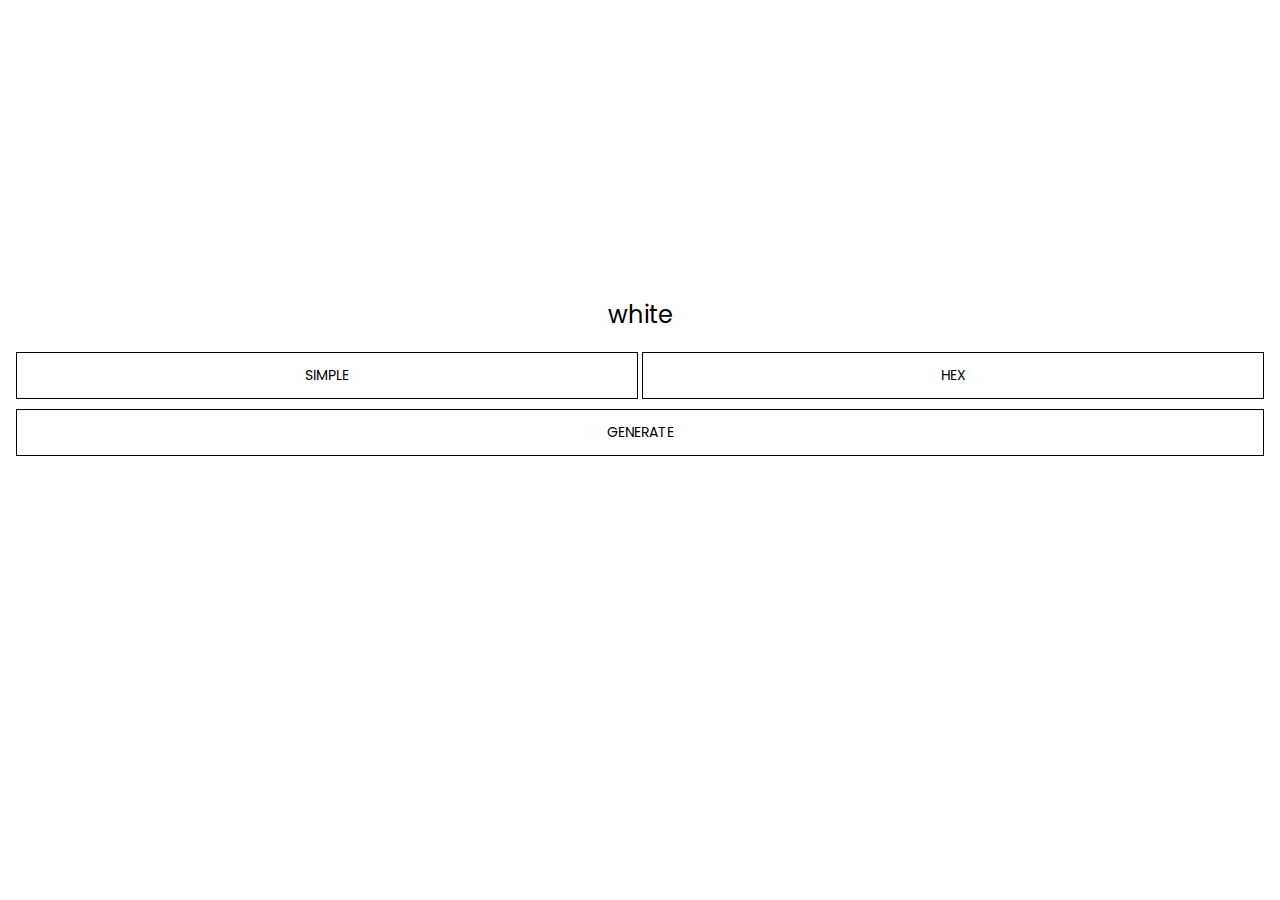
<file: index.html>
<!DOCTYPE html>
<html lang="en">
<head>
    <meta charset="UTF-8">
    <meta name="viewport" content="width=device-width, initial-scale=1.0">
    <title>Background Color Generator</title>
    <link rel="stylesheet" href="./styles/index.css">
</head>
<body>
    <div class="container">
        <div class="name">
            <span class="color-name" id="color__name">white</span>
        </div>

        <div class="navbar">
            <a href="index.html" class="simple">SIMPLE</a>
            <a href="hex.html" class="hex">HEX</a>
        </div>
        
        <div class="generate-btn">
            <button class="btn btn-hero" id="btn">GENERATE</button>
        </div>
    </div>

    <script src="./js/simple.js"></script>
</body>
</html>
</file>
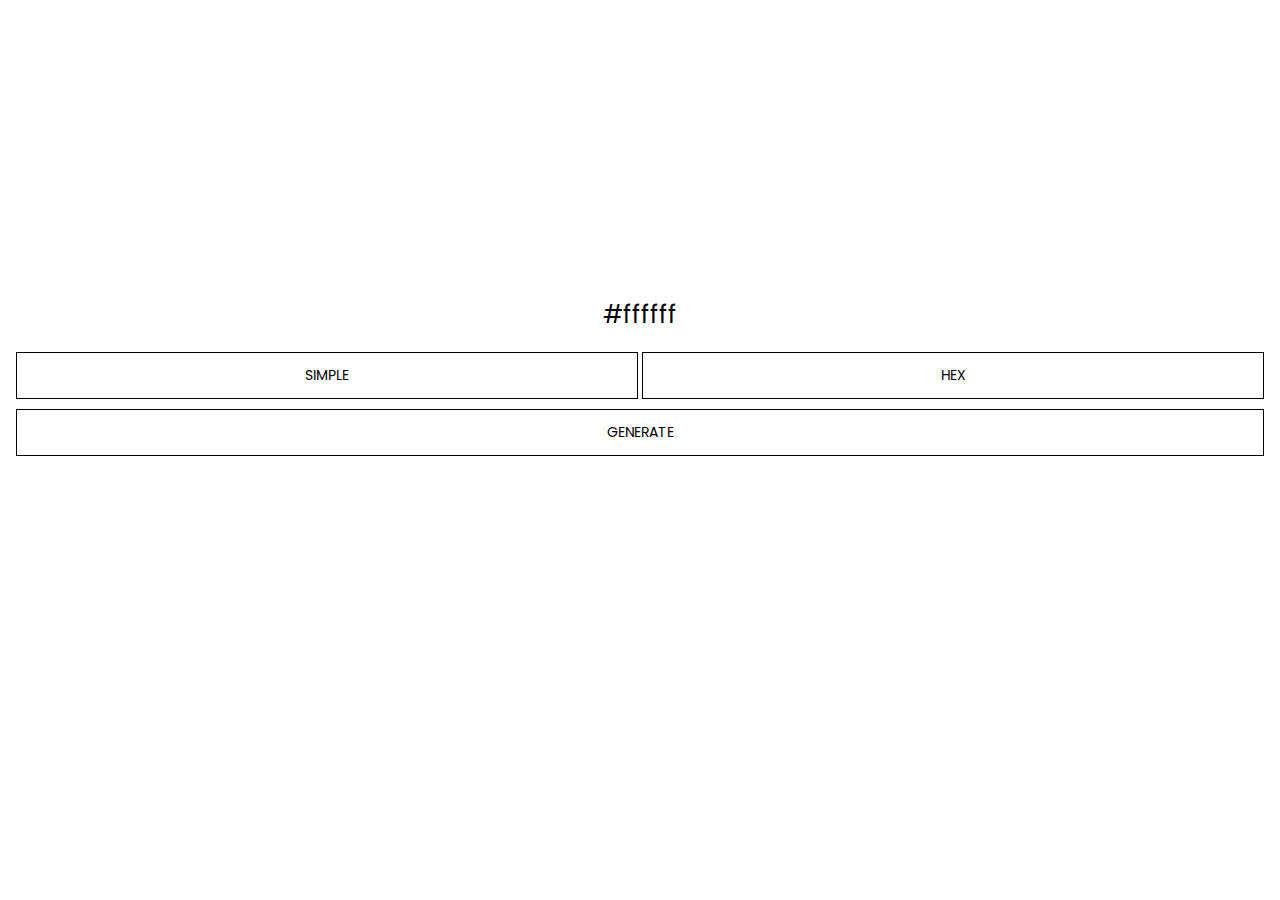
<file: hex.html>
<!DOCTYPE html>
<html lang="en">
<head>
    <meta charset="UTF-8">
    <meta name="viewport" content="width=device-width, initial-scale=1.0">
    <title>Background Color Generator</title>
    <link rel="stylesheet" href="./styles/hex.css">
</head>
<body>
    <div class="container">
        <div class="name">
            <span class="color-name" id="color__name">#ffffff</span>
        </div>

        <div class="navbar">
            <a href="index.html" class="simple">SIMPLE</a>
            <a href="hex.html" class="hex">HEX</a>
        </div>
        
        <div class="generate-btn">
            <button class="btn btn-hero" id="btn">GENERATE</button>
        </div>
    </div>

    <script src="./js/hex.js"></script>
</body>
</html>
</file>
<file: styles/index.css>
@import url("https://fonts.googleapis.com/css2?family=Poppins:wght@400;500&family=Roboto:wght@400;500&display=swap");

* {
  font-family: "Poppins", sans-serif;
  margin: 0;
  padding: 0;
}

li {
  list-style: none;
}

a {
  text-decoration: none;
}

.container {
  min-height: 80vh;
  display: flex;
  flex-direction: column;
  justify-content: center;
  align-items: center;
  padding: 1rem; /* Add padding for better spacing */
}

.name span {
  font-size: 1.5rem;
}

.navbar {
  width: 100%; /* Adjust width to full width */
  display: flex;
  flex-direction: row;
  justify-content: center;
  align-items: center;
  row-gap: 4px; /* Adjust row gap for better spacing */
  column-gap: 4px;
  margin-bottom: 10px;
  margin-top: 20px;
}

.navbar a {
  flex: 1; /* Take full width of the container */
  display: flex;
  justify-content: center;
  align-items: center;
  padding: 12px;
  color: white;
  text-decoration: none;
  font-size: 14px; /* Adjust font size for smaller screens */
}

.navbar a.simple,
.navbar a.hex {
  flex-basis: 50%; /* Equal width for both links */
}

.navbar a.simple {
  border: 1px solid black;
  color: black;
  transition: color 0.2s, background-color 0.2s;
}

.navbar a.hex {
  border: 1px solid black;
  color: black;
  transition: color 0.2s, background-color 0.2s;
}

.navbar a.simple:hover,
.navbar a.hex:hover,
.generate-btn button:hover {
  color: white;
  background-color: black;
}

.generate-btn {
  width: 100%; /* Adjust width to full width */
  display: flex;
  justify-content: center;
  align-items: center;
}

.generate-btn button {
  width: 100%;
  border: 1px solid black;
  background: none;
  padding: 12px;
  font-size: 14px; /* Adjust font size for smaller screens */
  cursor: pointer;
  transition: color 0.2s, background-color 0.2s;
}
</file>
<file: styles/hex.css>
@import url("https://fonts.googleapis.com/css2?family=Poppins:wght@400;500&family=Roboto:wght@400;500&display=swap");

* {
  font-family: "Poppins", sans-serif;
  margin: 0;
  padding: 0;
}

li {
  list-style: none;
}

a {
  text-decoration: none;
}

.container {
  min-height: 80vh;
  display: flex;
  flex-direction: column;
  justify-content: center;
  align-items: center;
  padding: 1rem; /* Add padding for better spacing */
}

.name span {
  font-size: 1.5rem;
}

.navbar {
  width: 100%; /* Adjust width to full width */
  display: flex;
  flex-direction: row;
  justify-content: center;
  align-items: center;
  row-gap: 4px; /* Adjust row gap for better spacing */
  column-gap: 4px;
  margin-bottom: 10px;
  margin-top: 20px;
}

.navbar a {
  flex: 1; /* Take full width of the container */
  display: flex;
  justify-content: center;
  align-items: center;
  padding: 12px;
  color: white;
  text-decoration: none;
  font-size: 14px; /* Adjust font size for smaller screens */
}

.navbar a.simple,
.navbar a.hex {
  flex-basis: 50%; /* Equal width for both links */
}

.navbar a.simple {
  border: 1px solid black;
  color: black;
  transition: color 0.2s, background-color 0.2s;
}

.navbar a.hex {
  border: 1px solid black;
  color: black;
  transition: color 0.2s, background-color 0.2s;
}

.navbar a.simple:hover,
.navbar a.hex:hover,
.generate-btn button:hover {
  color: white;
  background-color: black;
}

.generate-btn {
  width: 100%; /* Adjust width to full width */
  display: flex;
  justify-content: center;
  align-items: center;
}

.generate-btn button {
  width: 100%;
  border: 1px solid black;
  background: none;
  padding: 12px;
  font-size: 14px; /* Adjust font size for smaller screens */
  cursor: pointer;
  transition: color 0.2s, background-color 0.2s;
}
</file>
